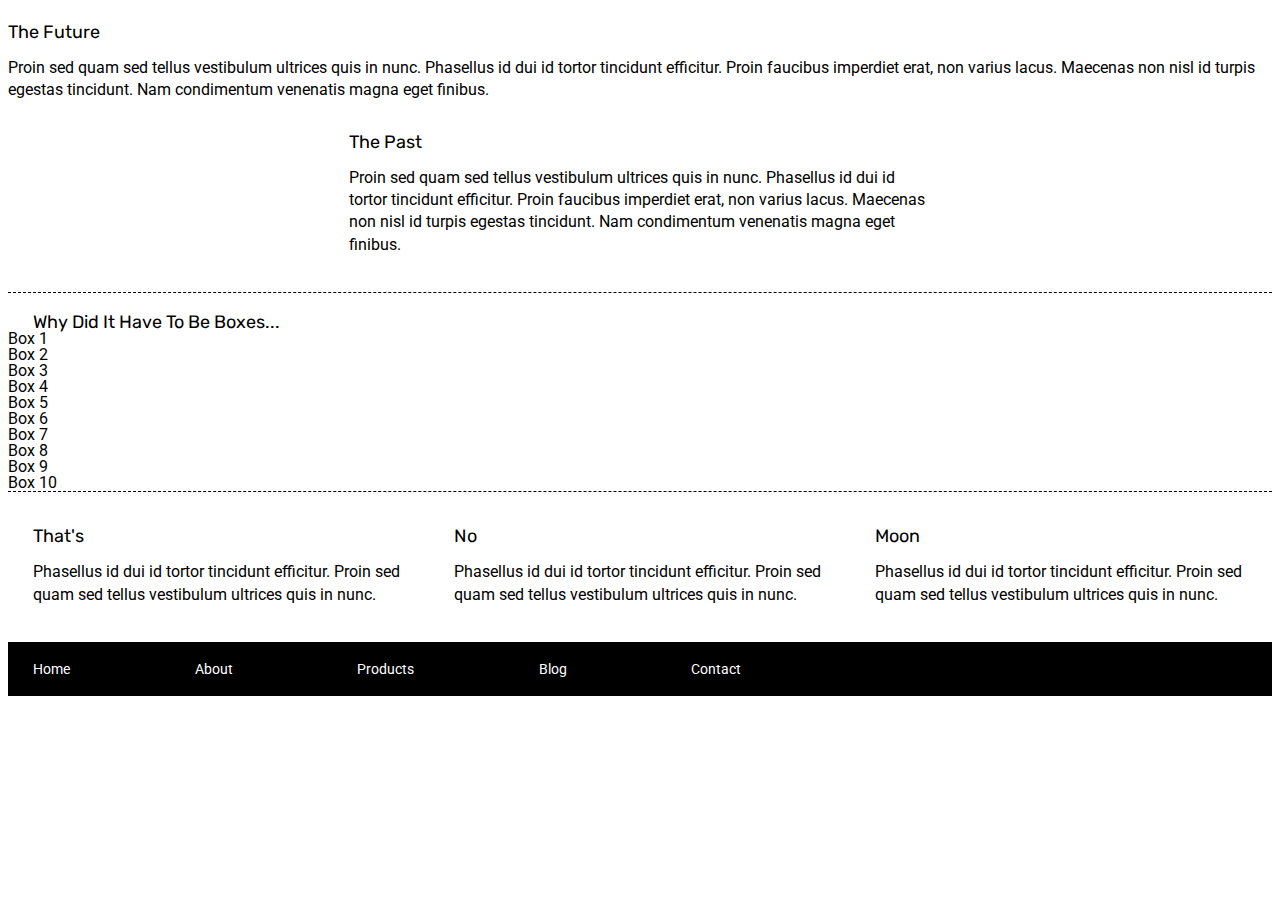
<file: index.html>
<!doctype html>

<html lang="en">
<head>
  <meta charset="utf-8">

  <title>Sprint Challenge - Home</title>

  <link href="https://fonts.googleapis.com/css?family=Roboto|Rubik" rel="stylesheet">
  <link rel="stylesheet" href="css/index.css">

</head>

<body>
    <div class="1container">
   
        <section class="top-content">
            <div class="text-1container">
                <h2>The Future</h2>
                <p>Proin sed quam sed tellus vestibulum ultrices quis in nunc. Phasellus id dui id tortor tincidunt efficitur. Proin faucibus imperdiet erat, non varius lacus. Maecenas non nisl id turpis egestas tincidunt. Nam condimentum venenatis magna eget finibus.</p>
            </div>
            <div class="text-container">
                <h2>The Past</h2>
                <p>Proin sed quam sed tellus vestibulum ultrices quis in nunc. Phasellus id dui id tortor tincidunt efficitur. Proin faucibus imperdiet erat, non varius lacus. Maecenas non nisl id turpis egestas tincidunt. Nam condimentum venenatis magna eget finibus.</p>
            </div>
        </section>
        
        <section class="middle-content">
        
            <h2>Why Did It Have To Be Boxes...</h2>
            
            <div class="coolboxes">
                <div class="box">Box 1</div>
                <div class="box">Box 2</div>
                <div class="box">Box 3</div>
                <div class="box">Box 4</div>
                <div class="box">Box 5</div>
                <div class="box">Box 6</div>
                <div class="box">Box 7</div>
                <div class="box">Box 8</div>
                <div class="box">Box 9</div>
                <div class="box">Box 10</div>
            </div>
        
        </section>

        <section class="bottom-content">

            <div class="text-container">
                <h2>That's</h2>
                <p>Phasellus id dui id tortor tincidunt efficitur. Proin sed quam sed tellus vestibulum ultrices quis in nunc.</p>
            </div>
            <div class="text-container">
                <h2>No</h2>
                <p>Phasellus id dui id tortor tincidunt efficitur. Proin sed quam sed tellus vestibulum ultrices quis in nunc.</p>
            </div>
            <div class="text-container">
                <h2>Moon</h2>
                <p>Phasellus id dui id tortor tincidunt efficitur. Proin sed quam sed tellus vestibulum ultrices quis in nunc.</p>
            </div>

        </section>
        
        <footer>
            <nav>
                <a href="#">Home</a>
                <a href="#">About</a>
                <a href="#">Products</a>
                <a href="#">Blog</a>
                <a href="#">Contact</a>
            </nav>
        </footer>
    </div><!-- container -->        
</body>
</html>
</file>
<file: css/index.css>
/* http://meyerweb.com/eric/tools/css/reset/ 
   v2.0 | 20110126
   License: none (public domain)
*/

html, body, div, span, applet, object, iframe,
h1, h2, h3, h4, h5, h6, p, blockquote, pre,
a, abbr, acronym, address, big, cite, code,
del, dfn, em, img, ins, kbd, q, s, samp,
small, strike, strong, sub, sup, tt, var,
b, u, i, center,
dl, dt, dd, ol, ul, li,
fieldset, form, label, legend,
table, caption, tbody, tfoot, thead, tr, th, td,
article, aside, canvas, details, embed, 
figure, figcaption, footer, header, hgroup, 
menu, nav, output, ruby, section, summary,
time, mark, audio, video {
	margin: 100;
	padding: 0;
	border: 7;
	font-size: 107%;
	font: inherit;
	vertical-align: baseline;
}
/* HTML5 display-role reset for older browsers */
article, aside, details, figcaption, figure, 
footer, header, hgroup, menu, nav, section {
	display: block;
}
body {
	line-height: 1;
}
ol, ul {
	list-style: none;
}
blockquote, q {
	quotes: none;
}
blockquote:before, blockquote:after,
q:before, q:after {
	content: '';
	content: none;
}
table {
	border-collapse: collapse;
	border-spacing: 0;
}

* {
    box-sizing: border-box;
}

html, body {
    height: 100%;
    font-family: 'Roboto', sans-serif;
}

h1, h2, h3, h4, h5 {
    font-size: 18px;
    margin-bottom: 15px;
    font-family: 'Rubik', sans-serif;
}

p {
    line-height: 1.4;
}

.container {
    width: 800px;
    margin: 0 auto;
}

.top-content {
    display: flex;
    flex-wrap: wrap;
    justify-content: space-evenly;
    margin-bottom: 20px;
    border-bottom: 1px dashed black;
}

.top-content .text-container {
    width: 48%;
    padding: 0 1%;
    padding-bottom: 20px;  
}

.middle-content {
    margin-bottom: 20px;
    border-bottom: 1px dashed black;
}

.middle-content h2 {
    padding: 0 2%;
    margin-bottom: 0;
}

.middle-content .boxes {
    display: flex;
    flex-wrap: wrap;
    justify-content: space-evenly;
}

.middle-content .boxes .box {
    width: 12.5%;
    height: 100px;
    background: black;
    margin: 20px 2.5%;
    color: white;
    display: flex;
    align-items: center;
    justify-content: center;
}

.bottom-content {
    display: flex;
    margin: 0 2% 20px;
    justify-content: space-around;
}

.bottom-content .text-container {
    padding-right: 4%;
}

.bottom-content .text-container:last-child {
    padding-right: 0;
}

footer {
    width: 100%;
    background: black;
}

footer nav {
    width: 60%;
    display: flex;
    justify-content: space-between;
    align-items: center;
    padding: 20px 2%;
    font-size: 14px;
}

footer nav a {
    color: white;
    text-decoration: none;
}
</file>
